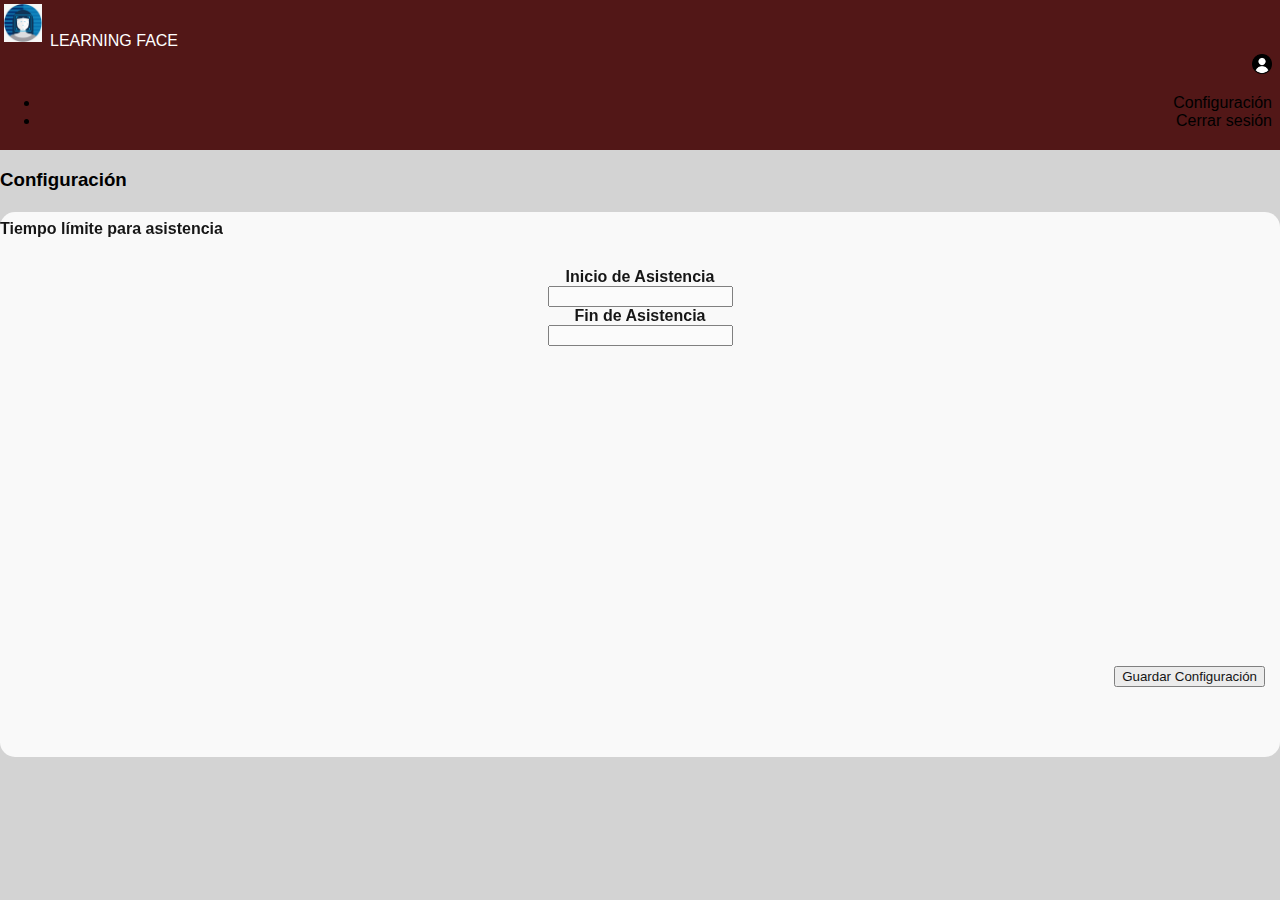
<file: public/config.html>
<!DOCTYPE html>
<html>

  <head>
    <title>CONFIGURACIÓN</title>
    <meta charset="utf-8">
    <meta name="viewport" content="width=device-width, initial-scale=1">
    <link href="https://cdn.jsdelivr.net/npm/bootstrap@5.0.0/dist/css/bootstrap.min.css" rel="stylesheet" integrity="sha384-wEmeIV1mKuiNpC+IOBjI7aAzPcEZeedi5yW5f2yOq55WWLwNGmvvx4Um1vskeMj0" crossorigin="anonymous">
    <link rel="stylesheet" href="stylesheets/style.css">
  </head>

  <body>

    <!-- TÍTULO -->

    <div style="background: #521717;">
      <div class="row">
        <div class="col-lg-11">
          <a href="index.html" style="color: #FFFFFF;"><img src="images/learning_face.png" height="38px" width="38px" style="margin-top: 4px; margin-left: 4px; margin-bottom: 4px; margin-right: 8px;"/>LEARNING FACE</a>
        </div>
        <div class="col-lg-1">

          <div style="text-align: right; margin-top: 4px; margin-right: 4px;">

            <div class="dropdown" style="text-align: right; margin-top: 4px; margin-right: 4px; padding-bottom: 4px;">
              <a class="btn btn-secondary dropdown-toggle" href="#" role="button" id="dropdownMenuLink" data-bs-toggle="dropdown" aria-expanded="false">
                <img src="images/usu.png" height="20px" width="20px">
              </a>
              <ul class="dropdown-menu" aria-labelledby="dropdownMenuLink">
                <li><a class="dropdown-item" href="config.html">Configuración</a></li>
                <li><a class="dropdown-item" href="#">Cerrar sesión</a></li>
              </ul>
            </div>

          </div>

        </div>

      </div>
    </div>

    <div class="container">
      <div style="margin-top: 15px; margin-bottom: 10px;"><h3 style="font-weight: 600;">Configuración</h3></div>
    </div>

    <div class="container">
      <div style="margin-top: 5px; padding-bottom: 45px; background-color: #fdfdfd; opacity: 90%; min-height: 500px; width: 100%; border-radius: 15px;">
        <div class="container">
          <div>
              <h4 style="font-weight: 550; padding-top: 8px;">Tiempo límite para asistencia</h4>
          </div>
          <div class="row" style="margin-top: 30px;">
            <div class="col-lg-6" style="text-align: center;">
              <label for="" style="font-weight: 600;">Inicio de Asistencia</label><br>
              <input type="text">
            </div>
            <div class="col-lg-6" style="text-align: center;">
              <label for="" style="font-weight: 600;">Fin de Asistencia</label><br>
              <input type="text">
            </div>
          </div>
          <div style="text-align: right; margin-top: 320px; margin-right: 15px;">
            <button type="button" class="btn btn-warning">Guardar Configuración</button>
          </div>
        </div>
      </div>
    </div>
    
  </body>

  <script src="https://cdn.jsdelivr.net/npm/bootstrap@5.0.0/dist/js/bootstrap.bundle.min.js" integrity="sha384-p34f1UUtsS3wqzfto5wAAmdvj+osOnFyQFpp4Ua3gs/ZVWx6oOypYoCJhGGScy+8" crossorigin="anonymous"></script>

</html>
</file>
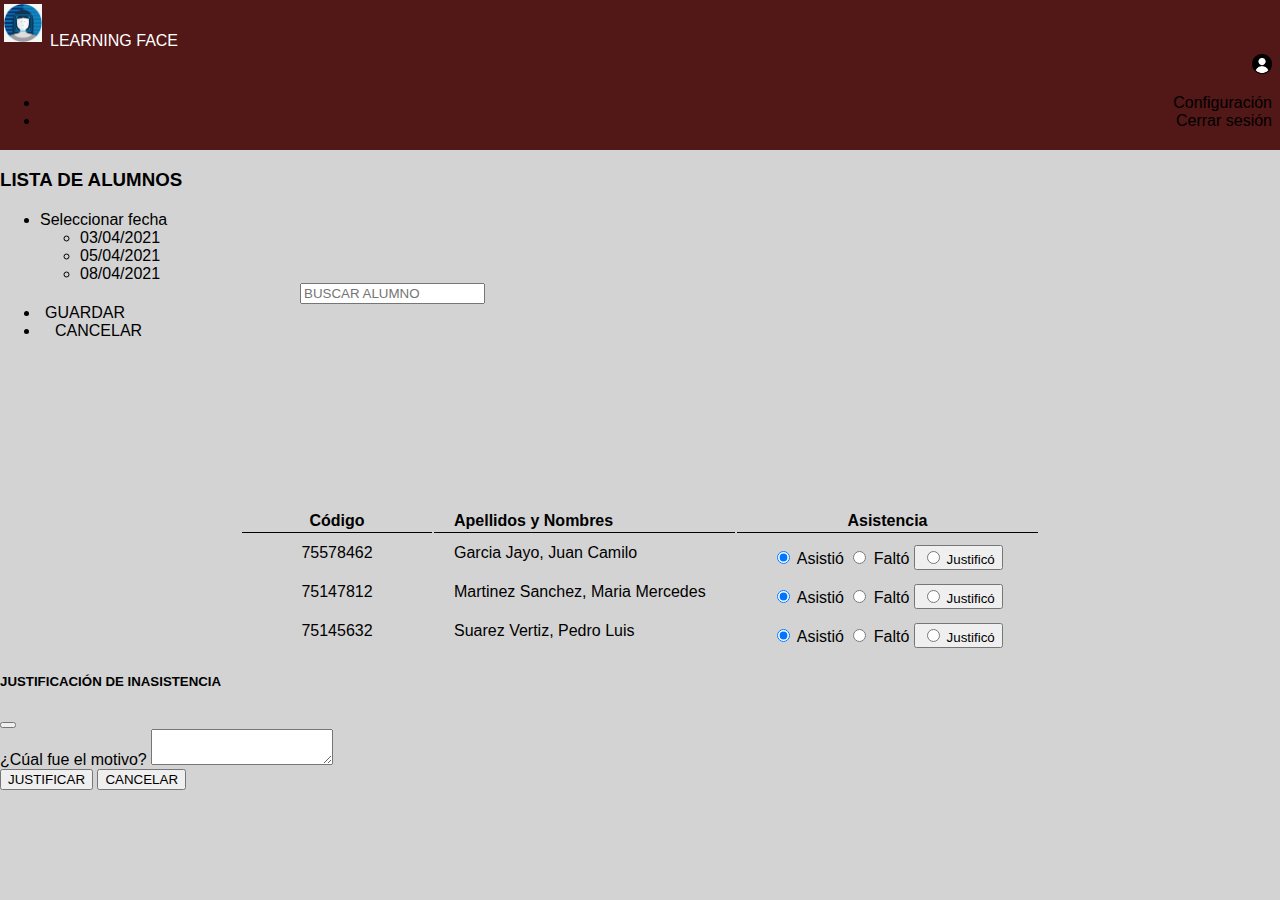
<file: public/lis_alu.html>
<!DOCTYPE html>
<html>

  <head>
    <title>LISTA DE ALUMNOS</title>
    <meta charset="utf-8">
    <meta name="viewport" content="width=device-width, initial-scale=1">
    <link href="https://cdn.jsdelivr.net/npm/bootstrap@5.0.0/dist/css/bootstrap.min.css" rel="stylesheet" integrity="sha384-wEmeIV1mKuiNpC+IOBjI7aAzPcEZeedi5yW5f2yOq55WWLwNGmvvx4Um1vskeMj0" crossorigin="anonymous">
    <link rel="stylesheet" href="stylesheets/style.css">
  </head>

  <body>

    <!-- TÍTULO -->

    <div style="background: #521717;">
      <div class="row">
        <div class="col-lg-11">
          <a href="index.html" style="color: #FFFFFF;"><img src="images/learning_face.png" height="38px" width="38px" style="margin-top: 4px; margin-left: 4px; margin-bottom: 4px; margin-right: 8px;"/>LEARNING FACE</a>
        </div>
        <div class="col-lg-1">

          <div style="text-align: right; margin-top: 4px; margin-right: 4px;">

            <div class="dropdown" style="text-align: right; margin-top: 4px; margin-right: 4px; padding-bottom: 4px;">
              <a class="btn btn-secondary dropdown-toggle" href="#" role="button" id="dropdownMenuLink" data-bs-toggle="dropdown" aria-expanded="false">
                <img src="images/usu.png" height="20px" width="20px">
              </a>
              <ul class="dropdown-menu" aria-labelledby="dropdownMenuLink">
                <li><a class="dropdown-item" href="config.html">Configuración</a></li>
                <li><a class="dropdown-item" href="#">Cerrar sesión</a></li>
              </ul>
            </div>

          </div>

        </div>

      </div>
    </div>

    <div class="container">
      <div style="margin-top: 15px; margin-bottom: 20px;"><h3 style="font-weight: 600;">LISTA DE ALUMNOS</h3></div>
    </div>
    
    <div class="container">
      <nav class="navbar navbar-expand-lg navbar-light bg-light" style="background: #d3d3d3;">
        <div class="container">
          <div class="collapse navbar-collapse" id="navbarSupportedContent">
            <ul class="navbar-nav me-auto mb-2 mb-lg-0">
              <li class="nav-item dropdown">
                <a class="nav-link dropdown-toggle" href="#" id="navbarDropdown" role="button" data-bs-toggle="dropdown" aria-haspopup="true" aria-expanded="false">
                  Seleccionar fecha
                </a>
                <ul class="dropdown-menu" aria-labelledby="navbarDropdown">
                  <li><a class="dropdown-item" href="#">03/04/2021</a></li>
                  <li><a class="dropdown-item" href="#">05/04/2021</a></li>
                  <li><a class="dropdown-item" href="#">08/04/2021</a></li>
                </ul>
              </li>
              <form class="d-flex" style="margin-left: 260px; margin-right: 210px;">
                <input class="form-control me-2" type="search" placeholder="BUSCAR ALUMNO" aria-label="Search">
                <!-- <button class="btn btn-outline-secondary" type="submit">Buscar</button> -->
              </form>
              <li class="nav-item">
                <a class="btn btn-secondary" aria-current="page" style="margin-right: 15px; margin-left: 5px;" href="#">GUARDAR</a>
              </li>
              <li class="nav-item">
                <a class="btn btn-secondary" aria-current="page" style="margin-left: 15px;" href="#">CANCELAR</a>
              </li>
            </ul>           
          </div>
        </div>
      </nav>

      <div style="margin-top: 40px;">
        <table>
          <thead>
            <tr>
              <th style="width: 150px; text-align: center;">Código</th>
              <th>Apellidos y Nombres</th>
              <th style="text-align: center;">Asistencia</th>
            </tr>
          </thead>
          <tbody>
            <tr>
              <td style="text-align: center;">75578462</td>
              <td>Garcia Jayo, Juan Camilo</td>
              <td style="padding-top: 10px;">
                <div style="text-align: center;">
                  <div class="btn-group" role="group" aria-label="Basic radio toggle button group">
                    <input type="radio" class="btn-check" name="btnradio" id="btnradio1" autocomplete="off" checked>
                    <label class="btn btn-outline-success" for="btnradio1">Asistió</label>
                  
                    <input type="radio" class="btn-check" name="btnradio" id="btnradio2" autocomplete="off">
                    <label class="btn btn-outline-danger" for="btnradio2">Faltó</label>
                    
                    <!-- MODAL DE JUSTIFICACIÓN -->
                    <button class="btn btn-outline-warning" data-bs-toggle="modal" data-bs-target="#exampleModal" data-bs-whatever="@mdo">
                      <input type="radio" class="btn-check" name="btnradio"  autocomplete="off" >
                      <label>Justificó</label>
                    </button>                     


                  </div>
                </div>
              </td>
            </tr>
            <tr>
              <td style="text-align: center;">75147812</td>
              <td>Martinez Sanchez, Maria Mercedes</td>
              <td style="padding-top: 10px;">
                <div style="text-align: center;">
                  <div class="btn-group" role="group" aria-label="Basic radio toggle button group">
                    <input type="radio" class="btn-check" name="btnradioo" id="btnradioo1" autocomplete="off" checked>
                    <label class="btn btn-outline-success" for="btnradioo1">Asistió</label>
                  
                    <input type="radio" class="btn-check" name="btnradioo" id="btnradioo2" autocomplete="off">
                    <label class="btn btn-outline-danger" for="btnradioo2">Faltó</label>
                    
                    <!-- MODAL DE JUSTIFICACIÓN -->
                    <button class="btn btn-outline-warning" data-bs-toggle="modal" data-bs-target="#exampleModal" data-bs-whatever="@mdo">
                      <input type="radio" class="btn-check" name="btnradio"  autocomplete="off" >
                      <label>Justificó</label>
                    </button> 
                  </div>
                </div>
              </td>
            </tr>
            <tr>
              <td style="text-align: center;">75145632</td>
              <td>Suarez Vertiz, Pedro Luis</td>
              <td style="padding-top: 10px;">
                <div style="text-align: center;">
                  <div class="btn-group" role="group" aria-label="Basic radio toggle button group">
                    <input type="radio" class="btn-check" name="btnradiooo" id="btnradiooo1" autocomplete="off" checked>
                    <label class="btn btn-outline-success" for="btnradiooo1">Asistió</label>
                  
                    <input type="radio" class="btn-check" name="btnradiooo" id="btnradiooo2" autocomplete="off">
                    <label class="btn btn-outline-danger" for="btnradiooo2">Faltó</label>
                    
                    <!-- MODAL DE JUSTIFICACIÓN -->
                    <button class="btn btn-outline-warning" data-bs-toggle="modal" data-bs-target="#exampleModal" data-bs-whatever="@mdo">
                      <input type="radio" class="btn-check" name="btnradio"  autocomplete="off" >
                      <label >Justificó</label>
                    </button>  
                  </div>
                </div>
              </td>
            </tr>
          </tbody>
        </table>
      </div>

    </div>

    <div class="modal fade" id="exampleModal" tabindex="-1" aria-labelledby="exampleModalLabel" aria-hidden="true">
    <div class="modal-dialog">
        <div class="modal-content">
        <div class="modal-header">
            <h5 class="modal-title" id="exampleModalLabel">JUSTIFICACIÓN DE INASISTENCIA</h5>
            <button type="button" class="btn-close" data-bs-dismiss="modal" aria-label="Close"></button>
        </div>
        <div class="modal-body">
            <form>
                <div class="mb-3">
                <label for="message-text" class="col-form-label">¿Cúal fue el motivo?</label>
                <textarea class="form-control" id="message-text"></textarea>
            </div>
            </form>
        </div>
        <div class="modal-footer">
          <a href="lis_alu.html"><button type="button" class="btn btn-warning">JUSTIFICAR</button></a>
          <button type="button" class="btn btn-danger" data-bs-dismiss="modal">CANCELAR</button>
        </div>
      </div>
    </div>
    </div>


  </body>

  <script src="https://cdn.jsdelivr.net/npm/bootstrap@5.0.0/dist/js/bootstrap.bundle.min.js" integrity="sha384-p34f1UUtsS3wqzfto5wAAmdvj+osOnFyQFpp4Ua3gs/ZVWx6oOypYoCJhGGScy+8" crossorigin="anonymous"></script>

</html>
</file>
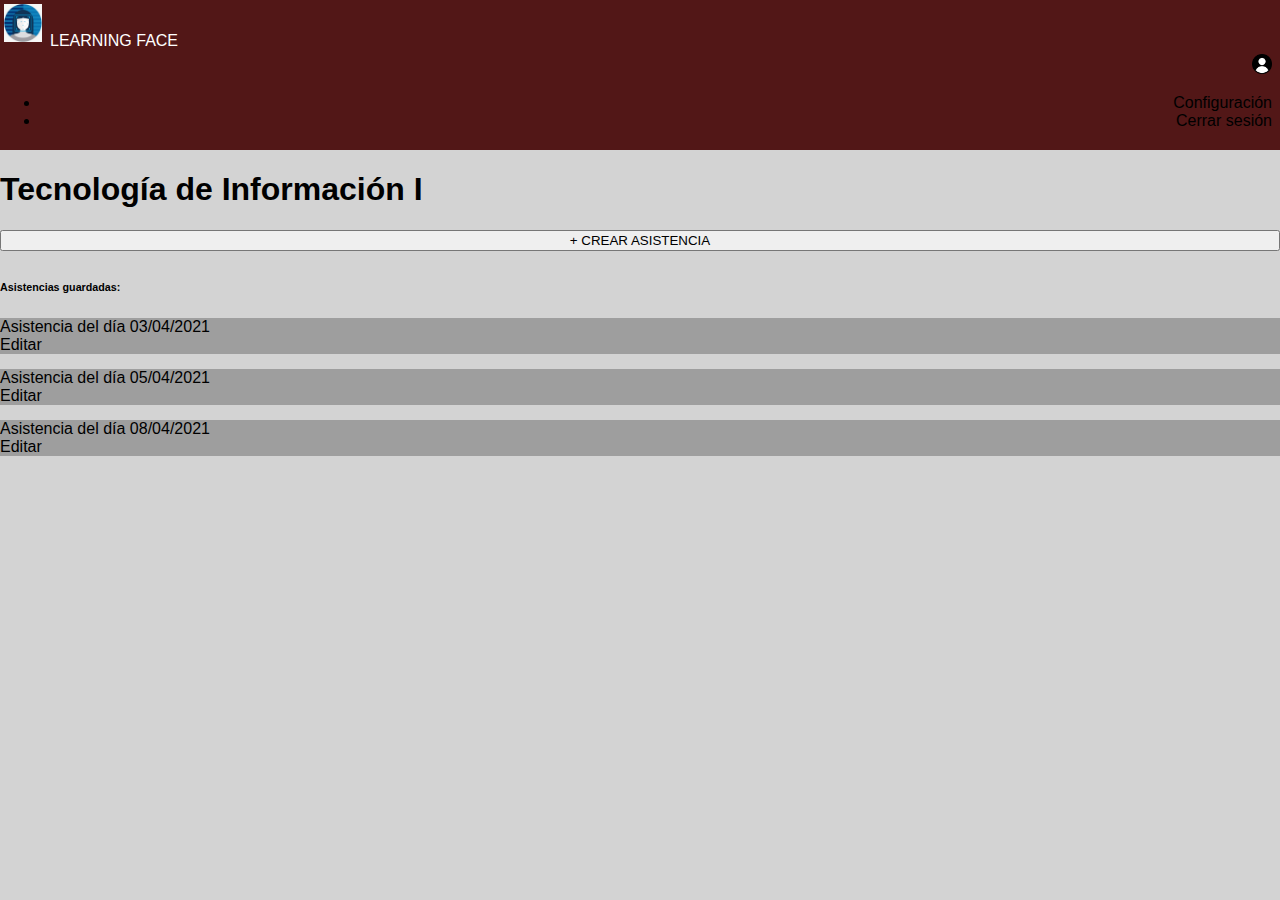
<file: public/vis_asis.html>
<!DOCTYPE html>
<html>

  <head>
    <title>VISUALIZAR ASISTENCIA</title>
    <meta charset="utf-8">
    <meta name="viewport" content="width=device-width, initial-scale=1">
    <link href="https://cdn.jsdelivr.net/npm/bootstrap@5.0.0/dist/css/bootstrap.min.css" rel="stylesheet" integrity="sha384-wEmeIV1mKuiNpC+IOBjI7aAzPcEZeedi5yW5f2yOq55WWLwNGmvvx4Um1vskeMj0" crossorigin="anonymous">
    <link rel="stylesheet" href="stylesheets/style.css">
  </head>

  <body>

    <!-- TÍTULO -->

    <div style="background: #521717;">
      <div class="row">
        <div class="col-lg-11">
          <a href="index.html" style="color: #FFFFFF;"><img src="images/learning_face.png" height="38px" width="38px" style="margin-top: 4px; margin-left: 4px; margin-bottom: 4px; margin-right: 8px;"/>LEARNING FACE</a>
        </div>
        <div class="col-lg-1">

          <div style="text-align: right; margin-top: 4px; margin-right: 4px;">

            <div class="dropdown" style="text-align: right; margin-top: 4px; margin-right: 4px; padding-bottom: 4px;">
              <a class="btn btn-secondary dropdown-toggle" href="#" role="button" id="dropdownMenuLink" data-bs-toggle="dropdown" aria-expanded="false">
                <img src="images/usu.png" height="20px" width="20px">
              </a>
              <ul class="dropdown-menu" aria-labelledby="dropdownMenuLink">
                <li><a class="dropdown-item" href="config.html">Configuración</a></li>
                <li><a class="dropdown-item" href="#">Cerrar sesión</a></li>
              </ul>
            </div>

          </div>

        </div>

      </div>
    </div>


    <div class="container">
      <div style="margin-top: 15px; margin-bottom: 20px;"><h1 style="font-weight: 600;">Tecnología de Información I</h1></div>

      <div style="margin-bottom: 20px;"><a href="lis_alu.html"><button type="button" class="btn btn-success" style="width: 100%;">+ CREAR ASISTENCIA</button></a></div>

      <div style="margin-top: 30px;">
        <h6 style="font-weight: 600;">Asistencias guardadas:</h6>
      </div>

      <!-- "FOR" REPETIR FECHAS DE LA BD -->
      <div style="margin-top: 15px; margin-bottom: 10px;">
        <div class="card" style="width: 100%; background: rgb(158, 158, 158);">
          <div class="card-body">
            <!-- DATOS A REPETIR CON INFO DE LA BD -->
            <div class="row">
              <div class="col-lg-11"><h7 class="card-title" style="font-weight: 530; color: #000000;">Asistencia del día 03/04/2021</h7></div>
              <div class="col-lg-1"><a href="lis_alu.html" class="btn btn-danger" style="text-align: right;">Editar</a></div>
          </div>
          </div>
        </div>
      </div>

      <!-- FECHAS REPETIDAS EN EL "FOR" -->
      <div style="margin-top: 15px; margin-bottom: 10px;">
        <div class="card" style="width: 100%; background: rgb(158, 158, 158);">
          <div class="card-body">
            <!-- DATOS A REPETIR CON INFO DE LA BD -->
            <div class="row">
              <div class="col-lg-11"><h7 class="card-title" style="font-weight: 530; color: #000000;">Asistencia del día 05/04/2021</h7></div>
              <div class="col-lg-1"><a href="lis_alu.html" class="btn btn-danger" style="text-align: right;">Editar</a></div>
          </div>
          </div>
        </div>
      </div>

      <!-- FECHAS REPETIDAS EN EL "FOR" -->
      <div style="margin-top: 15px; margin-bottom: 10px;">
        <div class="card" style="width: 100%; background: rgb(158, 158, 158);">
          <div class="card-body">
            <!-- DATOS A REPETIR CON INFO DE LA BD -->
            <div class="row">
              <div class="col-lg-11"><h7 class="card-title" style="font-weight: 530; color: #000000;">Asistencia del día 08/04/2021</h7></div>
              <div class="col-lg-1"><a href="lis_alu.html" class="btn btn-danger" style="text-align: right;">Editar</a></div>
          </div>
          </div>
        </div>
      </div>

    </div>
    
  </body>

  <script src="https://cdn.jsdelivr.net/npm/bootstrap@5.0.0/dist/js/bootstrap.bundle.min.js" integrity="sha384-p34f1UUtsS3wqzfto5wAAmdvj+osOnFyQFpp4Ua3gs/ZVWx6oOypYoCJhGGScy+8" crossorigin="anonymous"></script>

</html>
</file>
<file: public/stylesheets/style.css>
/* style.css
 * This file provides css styles.
 */

body,html {
	background-color: #d3d3d3; width : 100%;
	height: 100%;
	margin: 0 auto;
	font-family: "HelveticaNeue-Light", "Helvetica Neue Light", "Helvetica Neue", Helvetica, Arial, "Lucida Grande", sans-serif;
	color: #000000;
}

a {
	text-decoration: none;
	color: #000000;
}

.newappIcon {
	padding-top: 10%;
	display: block;
	margin: 0 auto;
	padding-bottom: 2em;
	max-width:200px;
}

h1 {
	font-weight: bold;
	font-size: 2em;
}

.leftHalf {
	float: left;
	background-color: #26343f;
	width: 45%;
	height: 100%;
}

.rightHalf {
	float: right;
	width: 55%;
	background-color: #313f4a;
	height: 100%;
	overflow:auto;
}

.blue {
	color: #00aed1;
}


table {
	table-layout: fixed;
	width: 800px;
	margin: 0 auto;
	word-wrap: break-word;
	padding-top:10%;
}

th {
	border-bottom: 1px solid #000;
}

th, td {
	text-align: left;
	padding: 2px 20px;
}

.env-var {
	text-align: right;
	border-right: 1px solid #000;
	width: 30%;
}

pre {
	padding: 0;
	margin: 0;
}
</file>
